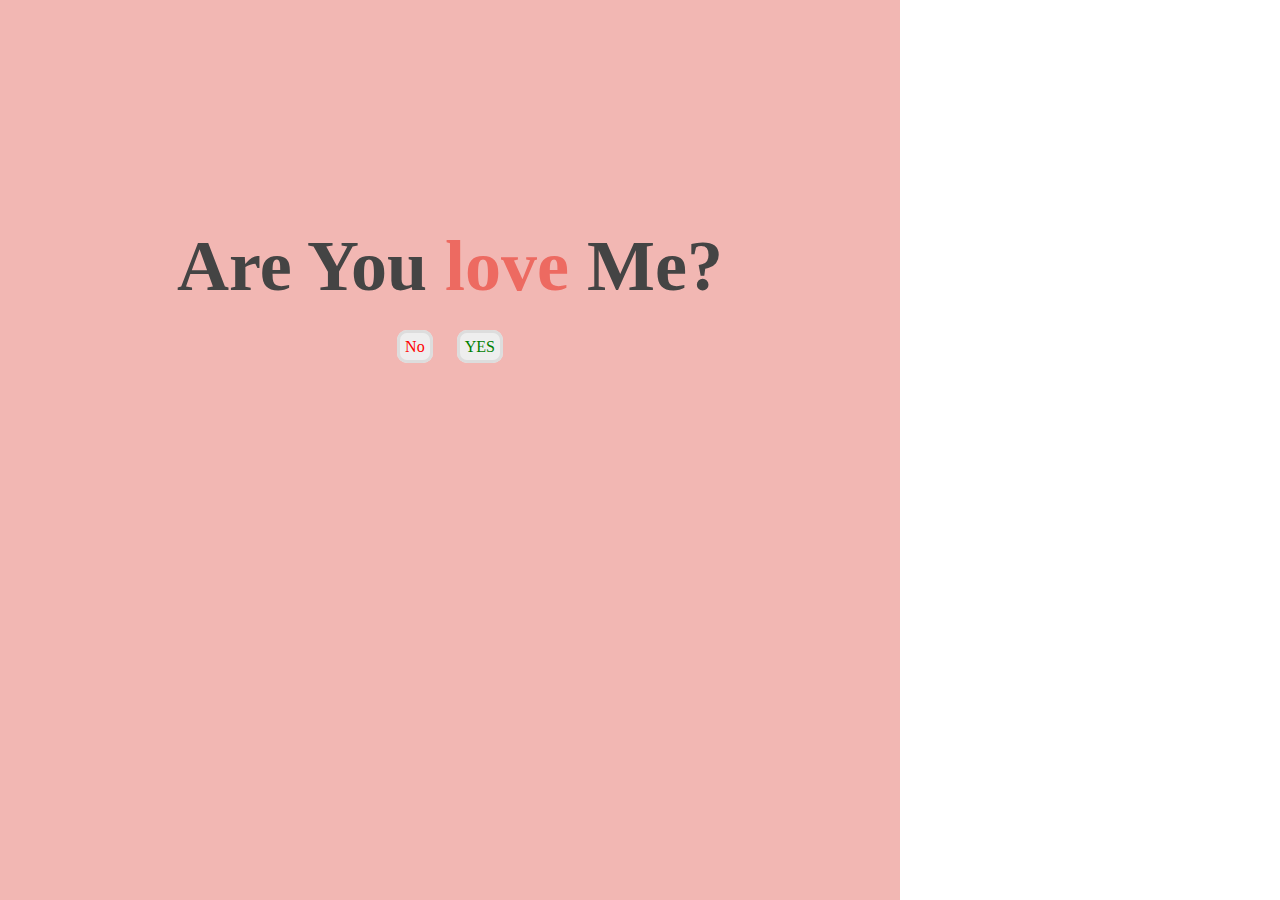
<file: index.html>
<!DOCTYPE html>
<html lang="en">
<head>
    <meta charset="UTF-8">
    <meta name="viewport" content="width=device-width, initial-scale=1.0">
    <link rel="stylesheet" href="style.css">
    <title>Confessing</title>
</head>
<body>
    <div class="container">
        <div class="love">
            <h2>Are You <span>love</span> Me?</h2>
            <a id="no" href="no.html">No</a>
            <a id="yes" href="yes.html">YES</a>
        </div>
    </div>
</body>
</html>
</file>
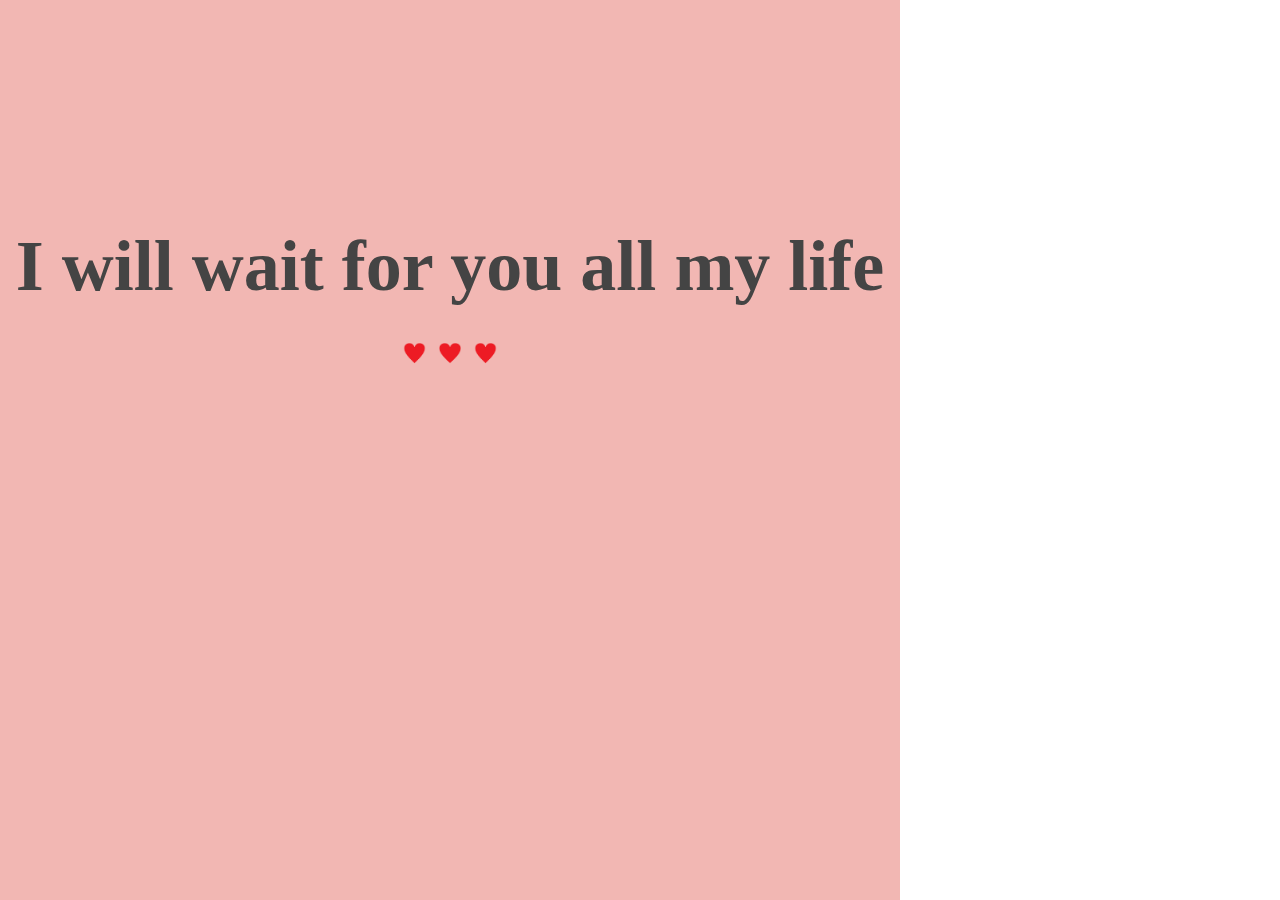
<file: no.html>
<!DOCTYPE html>
<html lang="en">
<head>
    <meta charset="UTF-8">
    <meta name="viewport" content="width=device-width, initial-scale=1.0">
    <title>No Expression</title>
    <link rel="stylesheet" href="style.css">
</head>
<body>
    <div class="container">
        <div class="yes">
            <h2>I will wait for you all my life</h2>
            <img src="heart-removebg-preview.png" alt="">
            <img src="heart-removebg-preview.png" alt="">
            <img src="heart-removebg-preview.png" alt="">
        </div>
    </div>
</body>
</html>
</file>
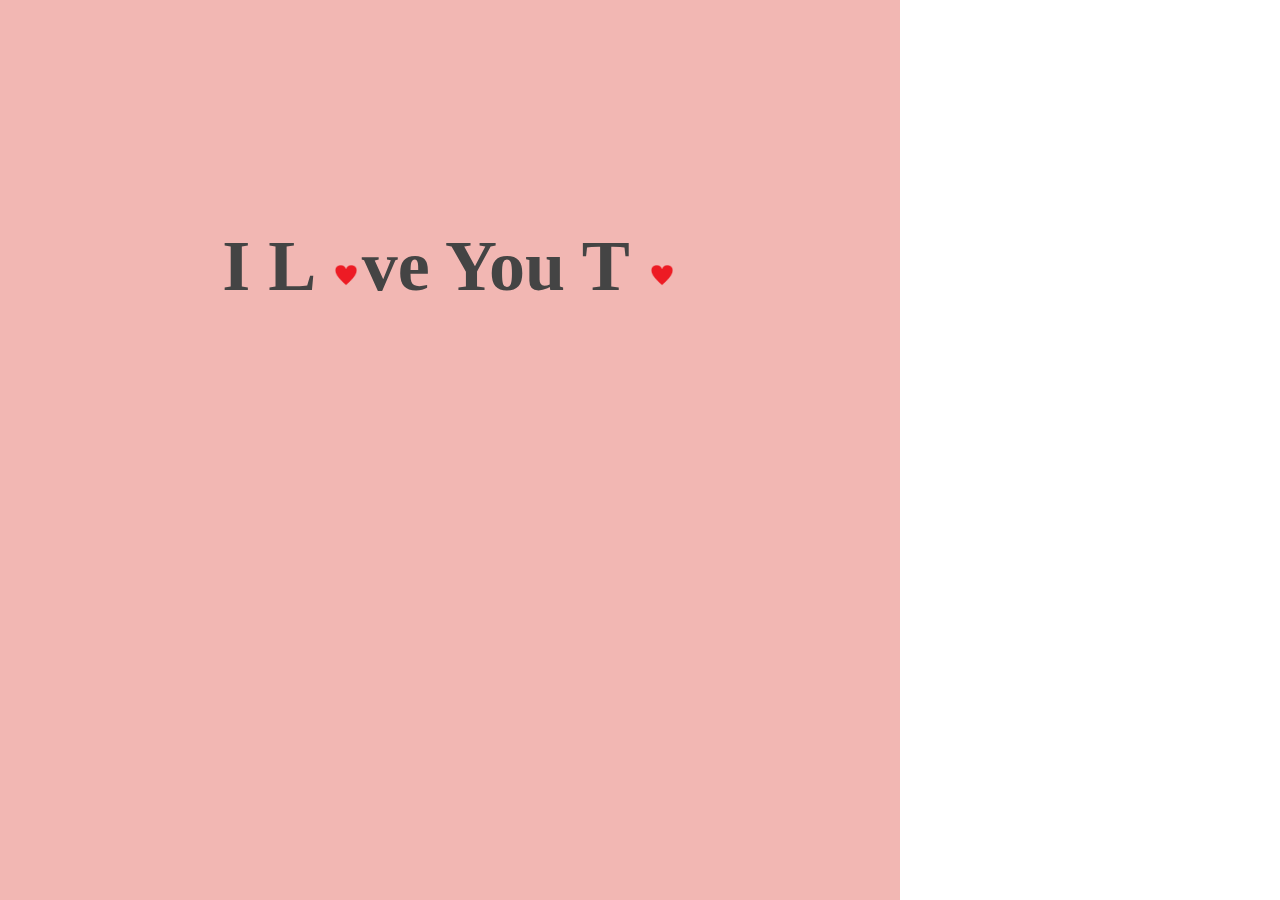
<file: yes.html>
<!DOCTYPE html>
<html lang="en">
<head>
    <meta charset="UTF-8">
    <meta name="viewport" content="width=device-width, initial-scale=1.0">
    <title>Yes Expression</title>
    <link rel="stylesheet" href="style.css">
</head>
<body>
    <div class="container">
        <div class="yes">
            <h2>I L <img src="heart-removebg-preview.png" alt="">ve You T <img src="heart-removebg-preview.png" alt=""></h2>
        </div>
    </div>
</body>
</html>
</file>
<file: style.css>
*{padding: 0;margin: 0;}
.container{height: 100vh;
            width: 100vh;
            color:#444;
            background:#f2b7b3 ;
            text-align: center}
.love,.yes,.no{
    padding-top: 25%;
}
h2{font-size: 72px;margin-bottom: 30px;}
.love span{color:#ed6a61}
.love a{text-decoration: none;
     background: #eee;
     padding: 5px;
     margin: 5px 10px;
     border: 3px solid #ddd;
     border-radius: 10px;
}
#no{color:red;}
#yes{color:green;}
img{height: 30px;witdh:30px;
animation: heart 4s linear infinite;}

@keyframes heart{
    0%{transform: scale(.5);}
    50%{transform: scale(1.5);}
    100%{transform: scale(.5);}
}
</file>
